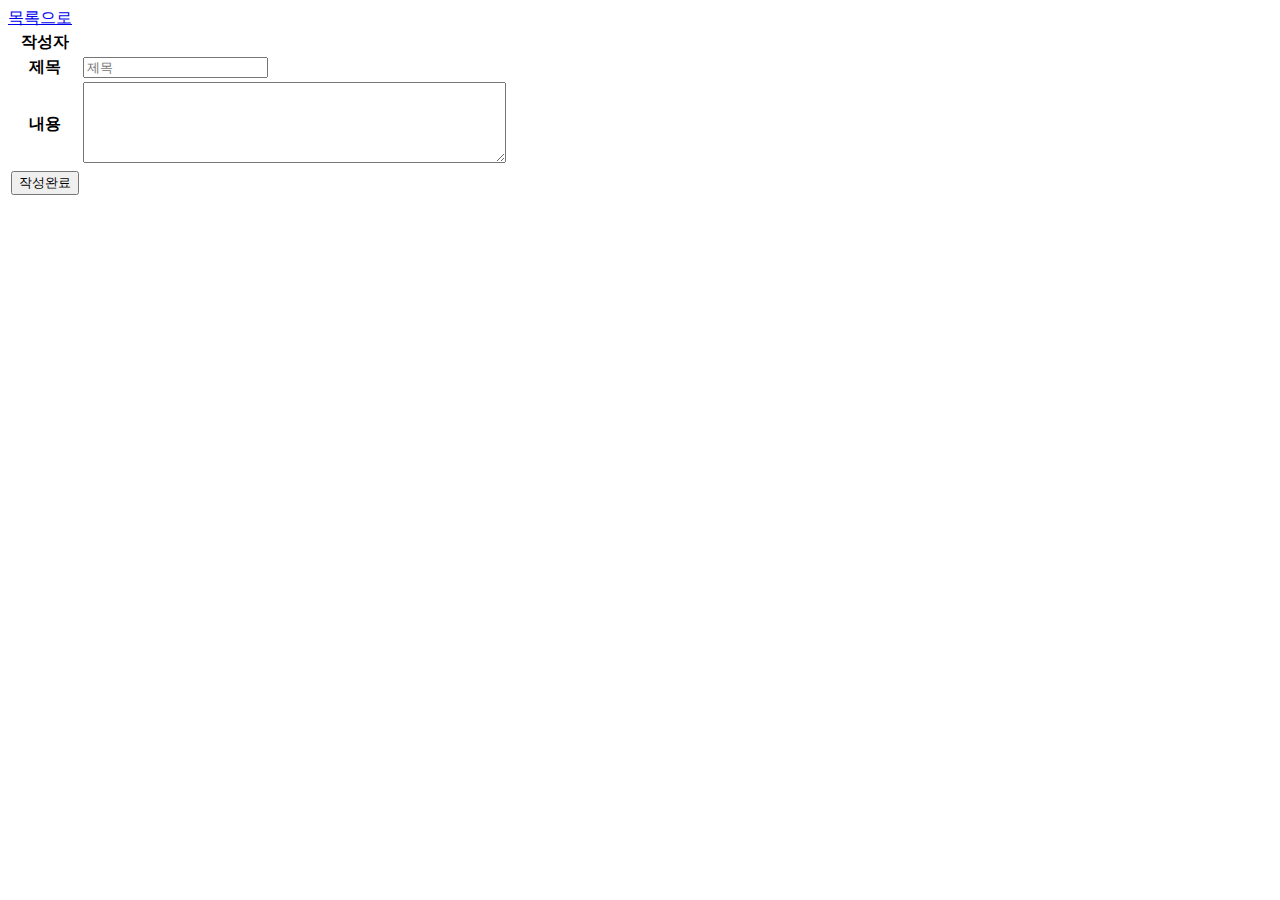
<file: src/main/resources/templates/board/boardwrite.html>
<!DOCTYPE html>
<html xmlns:th="http://www.thymeleaf.org"
xmlns:sec="http://www.thymeleaf.org/extras/spring-securit">
	<head>
		<meta charset="UTF-8">
		<title>Insert title here</title>
	</head>
	<body>
		<th:block th:insert="~{/layout/header :: header}" />
		<section>
			<div>
				<a href="/board">목록으로</a>
			</div>
			<div>
				<form action="/boardwrite" method="post">
					<table>
						<tr>
							<th>작성자</th>
							<td>
								<span sec:authentication="principal.name"></span>
							</td>
						</tr>
						<tr>
							<th>제목</th>
							<td>
								<input type="text" name="title" placeholder="제목">
							</td>
						</tr>
						<tr>
							<th>내용</th>
							<td>
								<textarea rows="5" name="content" cols="50"></textarea>
							</td>
						</tr>
						<tr>
							<td>
								<input type="hidden" th:name="${_csrf.parameterName}"  th:value="${_csrf.token}"/>
								<button type="submit">작성완료</button>
							</td>
						</tr>
					</table>				
				</form>
			</div>
		</section>
	</body>
</html>
</file>
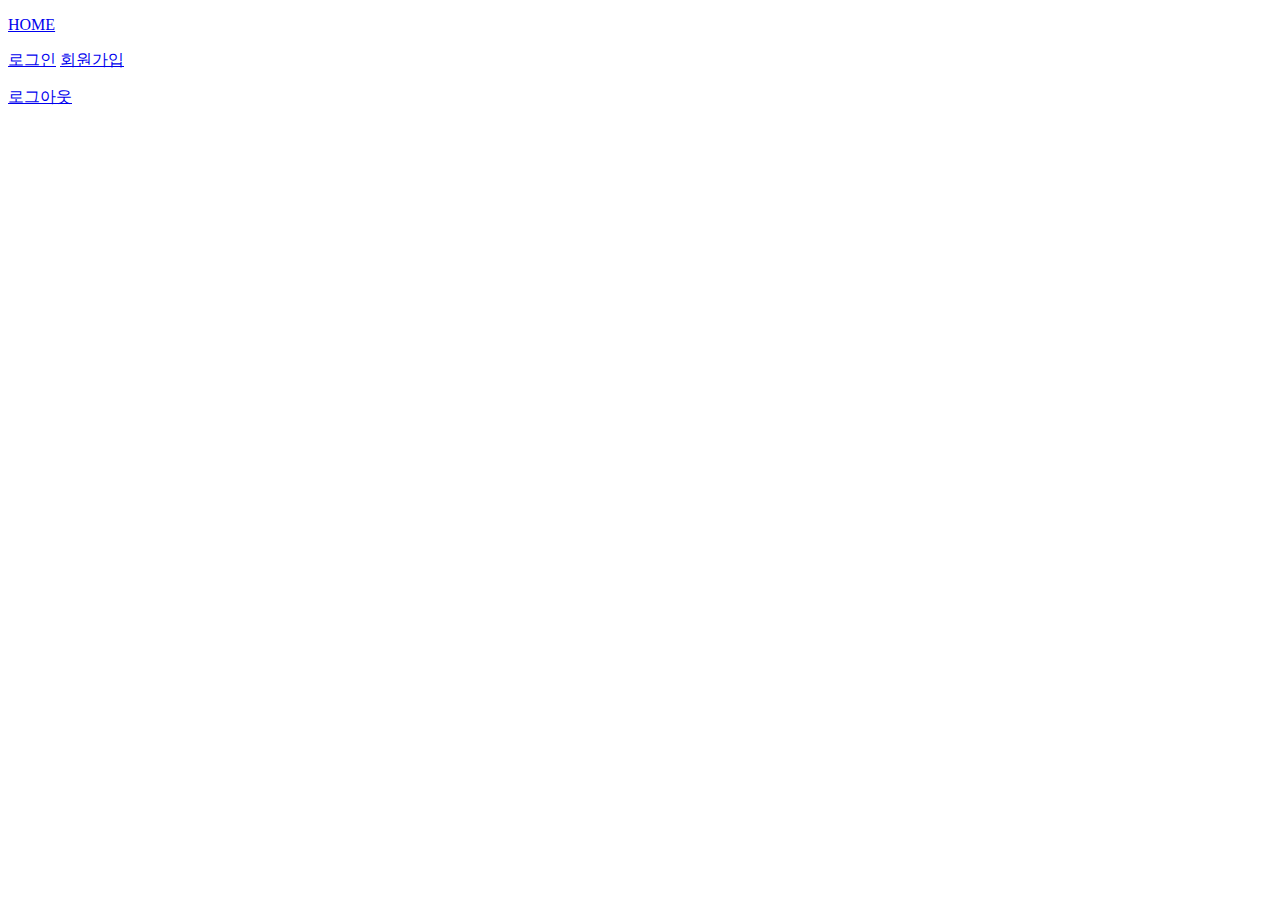
<file: src/main/resources/templates/layout/header.html>
<!DOCTYPE html>
<html xmlns:th="http://www.thymeleaf.org"
xmlns:sec="http://thymeleaf.org/extras/spring-security">
	<body th:fragment="header">
		<p>
			<a href="/">HOME</a>
		</p>
		<p sec:authorize="isAnonymous">
			<a href="/loginPage">로그인</a>
			<a href="/reg">회원가입</a>
		</p>
		<p sec:authorize="isAuthenticated()">
			<span sec:authentication="principal.name"></span>
			<a href="/logout">로그아웃</a>
		</p>
	</body>
</html>
</file>
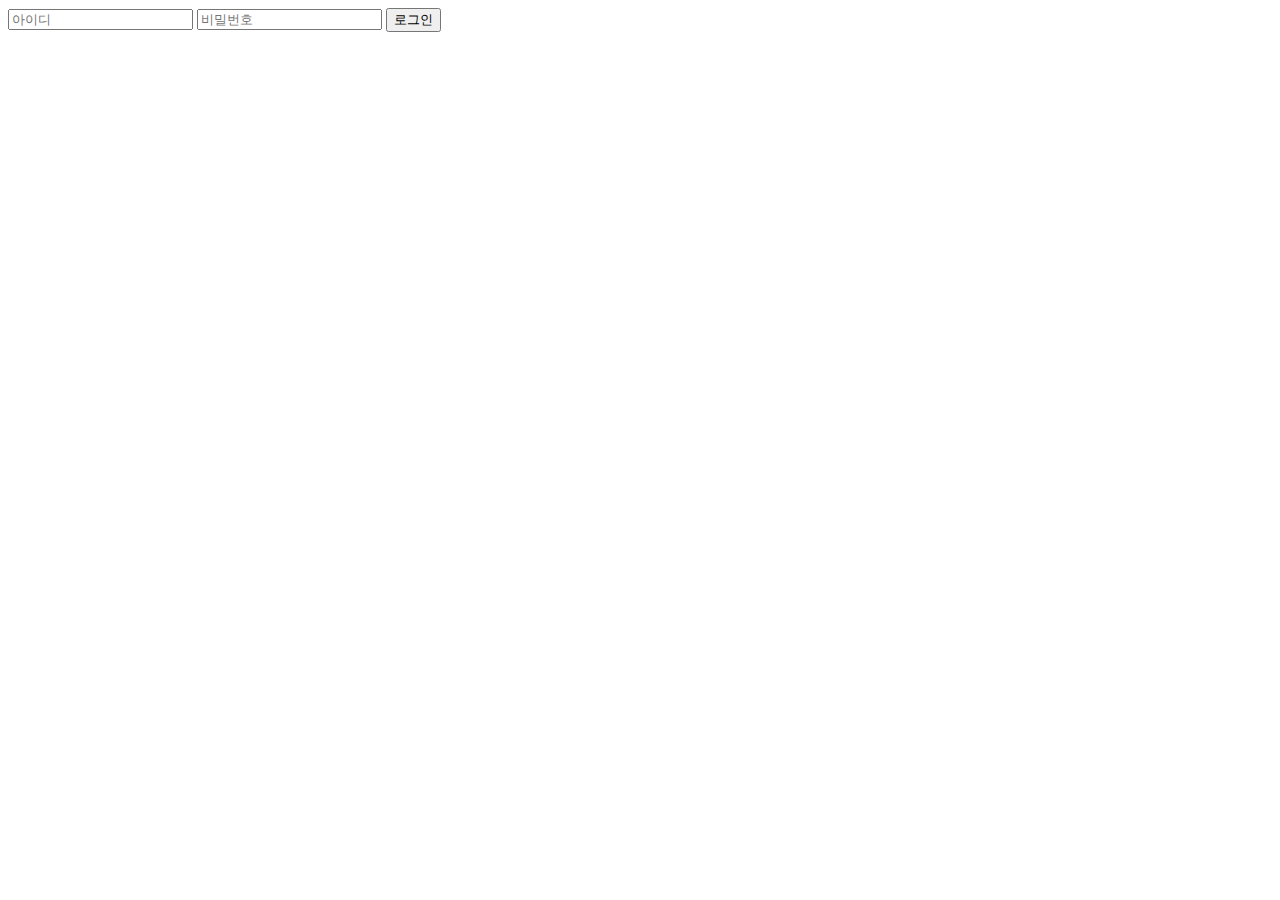
<file: src/main/resources/templates/member/login.html>
<!DOCTYPE html>
<html xmlns:th="http://www.thymeleaf.org"
xmlns:sec="http://www.thymeleaf.org/extras/spring-security">
	<head>
		<link rel="shortcut icon" href="#">
		<meta charset="UTF-8">
		<title>로그인</title>
	</head>
	<body>
		<div>
			<form action="/login/proc" method="post">
				<input type="text" name="userId" placeholder="아이디">
				<input type="password" name="pw" placeholder="비밀번호">
				<input type="hidden" th:name="${_csrf.parameterName}"  th:value="${_csrf.token}"/>
				<button type="submit">로그인</button>
			</form>
		</div>
	</body>
</html>
</file>
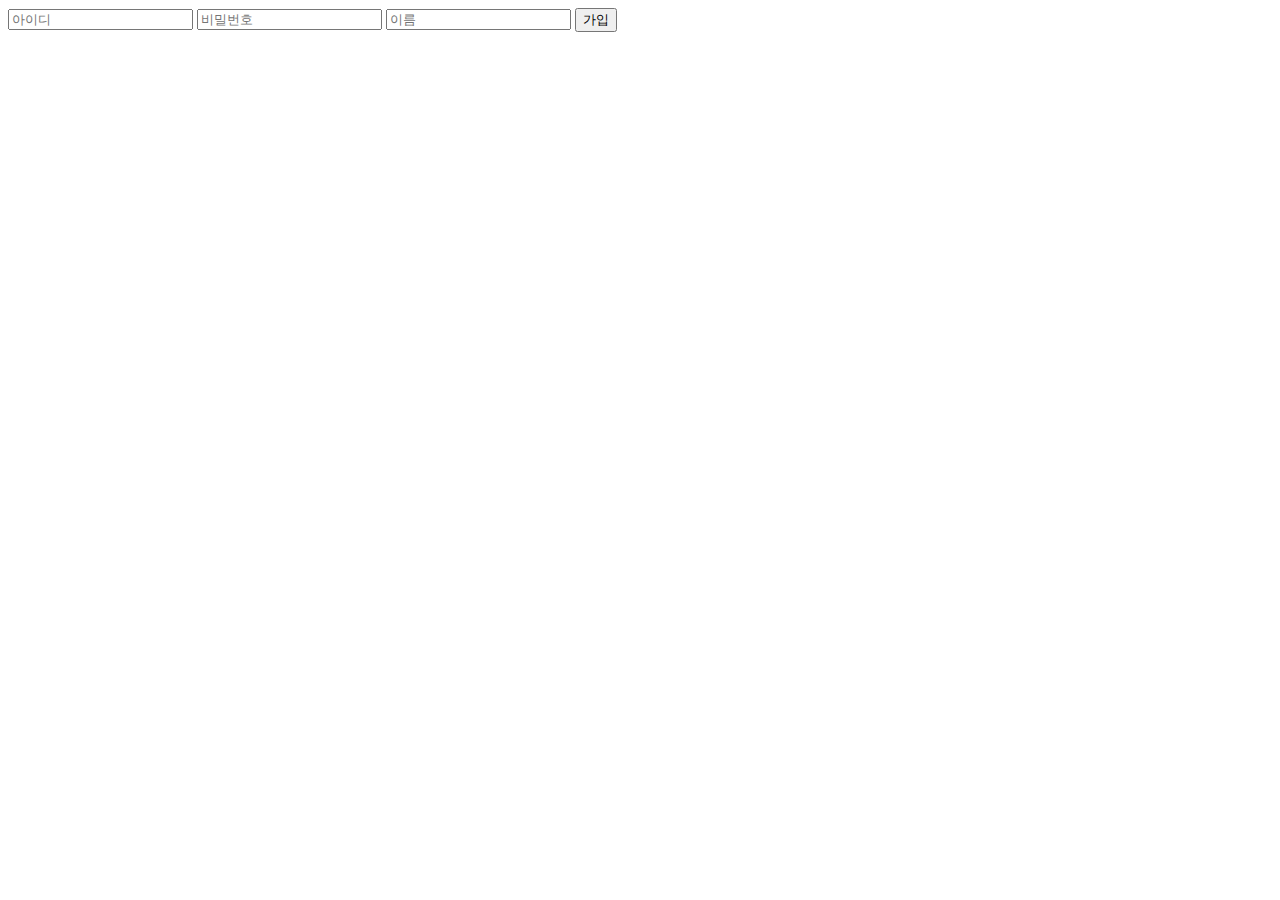
<file: src/main/resources/templates/member/reg.html>
<!DOCTYPE html>
<html xmlns:th="http://www.thymeleaf.org"
xmlns:sec="http://www.thymeleaf.org/extras/spring-securit">
	<head>
		<link rel="shortcut icon" href="#">
		<meta charset="UTF-8">
		<title>회원가입</title>
	</head>
	<body>
		<div>
			<form action="/reg" method="post">
				<input type="text" name="userId" placeholder="아이디">
				<input type="password" name="pw" placeholder="비밀번호">
				<input type="text" name="name" placeholder="이름">
				<input type="hidden" th:name="${_csrf.parameterName}"  th:value="${_csrf.token}"/>
				<button type="submit">가입</button>
			</form>
		</div>
	</body>
</html>
</file>
